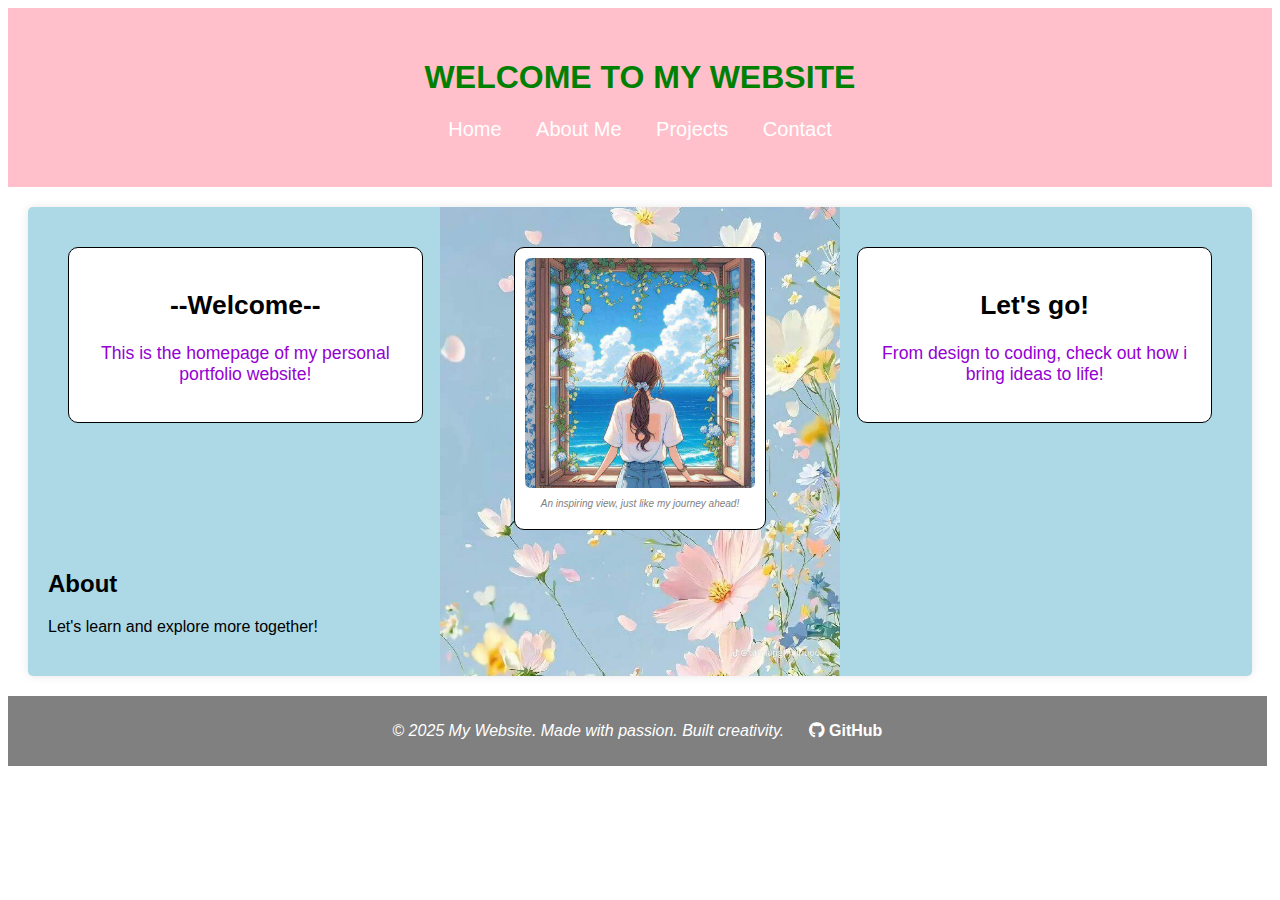
<file: Portfolio/index.html>
<!DOCTYPE html>
<html lang="en-US">
<head>
    <meta charset="utf-8">
    <meta name="viewport" content="width=device-width, initial-scale=1.0">
    <meta name="description" content="Welcome to my personal portfolio website, 
	where I showcase my projects, creativity, and passion for learning." />
	<link rel="stylesheet" href="Portfolio_content.css">
	<link rel="icon" href="favicon.ico" type="image/x-icon">
	<link rel="stylesheet" href="https://cdnjs.cloudflare.com/ajax/libs/font-awesome/6.5.0/css/all.min.css">
	
    <title>My Website</title>
	  
</head>

<body>

    <header>
	      <h1>WELCOME TO MY WEBSITE</h1> 
		     <nav aria-label="Main Navigation">
              <ul>
                <li><a href="index.html">Home</a></li>
                <li><a href="aboutMe.html">About Me</a></li>
                <li><a href="projects.html">Projects</a></li>
				<li><a href="contact.html">Contact</a></li>
              </ul>
        </nav>
    </header>

    <main>
	  
        <section id="home">
		  <div class="container">
		    <div class="home-text-box">
		      <h2>--Welcome--</h2>
               <strong class="wording"><p>This is the homepage of my personal portfolio website!</p></strong>
		    </div>
		
		    <div class="image-box">
			    <img src="girls.jpg" alt="watching scenary" style="max-width:100%;height:auto;">
		        <p class="image-credit"><em> An inspiring view, just like my journey ahead! </em></p>
		    </div>
			
			<div class="home-text-box">
              <h2>Let's go!</h2>
               <strong class="wording"><p>From design to coding, check out how i bring ideas to life!</p></strong>
            </div>

	      </div>
        </section>

        <section id="about">
		  
             <h2>About</h2>
             <p>Let's learn and explore more together!</p>
		  
        </section>

    </main>

    <footer>
    <p>
        <em>&copy; 2025 My Website. Made with passion. Built creativity.</em>
        <span class="github-container">
            <a href="https://github.com/nazatulnadhirah" target="_blank">
                <i class="fab fa-github"></i> GitHub
            </a>
        </span>
    </p>
   </footer>
	
	<script src="script.js"> </script>
	
</body>
</html>
</file>
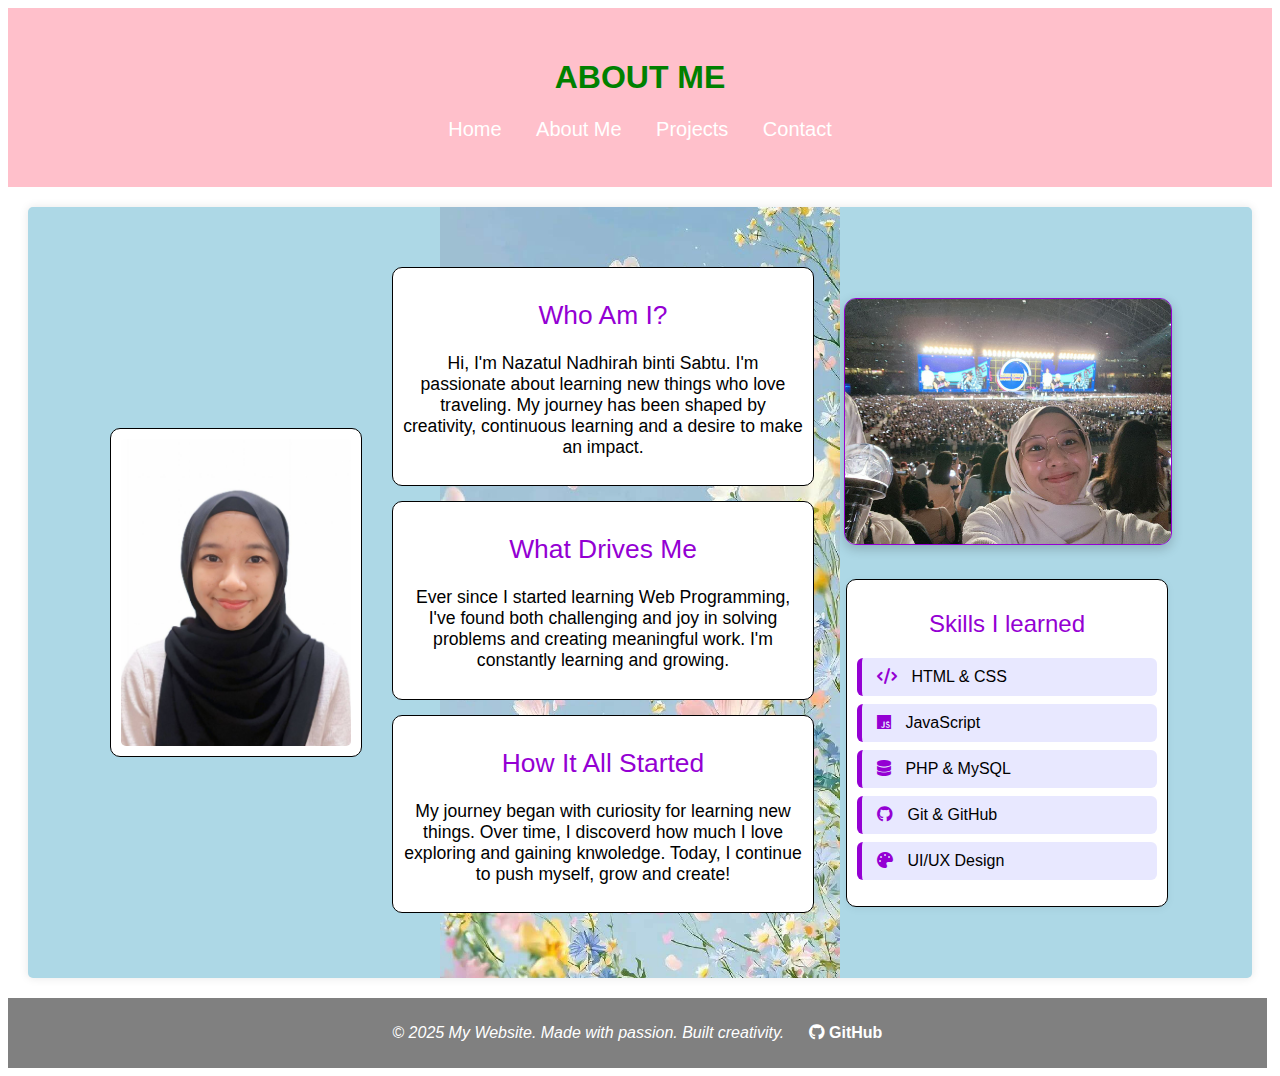
<file: Portfolio/aboutMe.html>
<!DOCTYPE html>
<html lang="en-US">
<head>
  <meta charset="utf-8">
  <meta name="viewport" content="width=device-width, initial-scale=1.0">
  <meta name="description" content="Welcome to my personal portfolio website, 
   where I showcase my projects, creativity, and passion for learning." />
  <link rel="stylesheet" href="Portfolio_content.css">
  <link rel="stylesheet" href="https://cdnjs.cloudflare.com/ajax/libs/font-awesome/6.5.0/css/all.min.css">

  <title>About Me | My Website</title>
  
</head>
<body>
  <header>
    <h1>ABOUT ME</h1> 
	
    <nav>
      <ul>
        <li><a href="index.html">Home</a></li>
        <li><a href="aboutMe.html">About Me</a></li>
        <li><a href="projects.html">Projects</a></li>
		<li><a href="contact.html">Contact</a></li>
      </ul>
    </nav>
  </header>

  <main>
   
    <div class="about-wrapper">
        <div class="layout-container">
	 
	    <div class="image-box">
	      <img src="Photo1.jpg" alt="Potrait of Naza" style="max-width:100%;height:auto; float: right;">
	    </div>
		
  
		<div class="text-container">
	  
		    <div class="about-text-box">
		      <h2 class="wording">Who Am I?</h2>
                <p>Hi, I'm Nazatul Nadhirah binti Sabtu. I'm passionate about learning new things
			       who love traveling. My journey has been shaped by creativity, continuous learning
			       and a desire to make an impact. </p>
		    </div>
		
		    <div class="about-text-box">
              <h2 class="wording">What Drives Me</h2>
               <p>Ever since I started learning Web Programming, I've found both challenging
		          and joy in solving problems and creating meaningful work. I'm
		          constantly learning and growing.</p>
            </div>
		
		    <div class="about-text-box">
              <h2 class="wording">How It All Started</h2>
               <p>My journey began with curiosity for learning new things. Over time, I discoverd 
		          how much I love exploring and gaining knwoledge. Today, I continue to push myself, 
		          grow and create!</p>
            </div>
        </div> 

	
	<!-- Photo2 -->
<div class="right-column-group">
  <div class="enhanced-image">
    <img src="Photo2.jpg" alt="Personal Portrait" class="styled-photo">
  </div>

  <div class="skills-box">
    <h2 class="wording">Skills I learned</h2>
    <ul class="skills-list">
      <li><i class="fas fa-code"></i> HTML & CSS</li>
      <li><i class="fab fa-js"></i> JavaScript</li>
      <li><i class="fas fa-database"></i> PHP & MySQL</li>
      <li><i class="fab fa-github"></i> Git & GitHub</li>
      <li><i class="fas fa-palette"></i> UI/UX Design</li>
    </ul>
  </div>
</div>

	
	
  </div>
</div>
    
  </main>
  

    <footer>
    <p>
        <em>&copy; 2025 My Website. Made with passion. Built creativity.</em>
        <span class="github-container">
            <a href="https://github.com/nazatulnadhirah" target="_blank">
                <i class="fab fa-github"></i> GitHub
            </a>
        </span>
    </p>
   </footer>
 
  <script src="script.js"> </script>
  
</body>
</html>
</file>
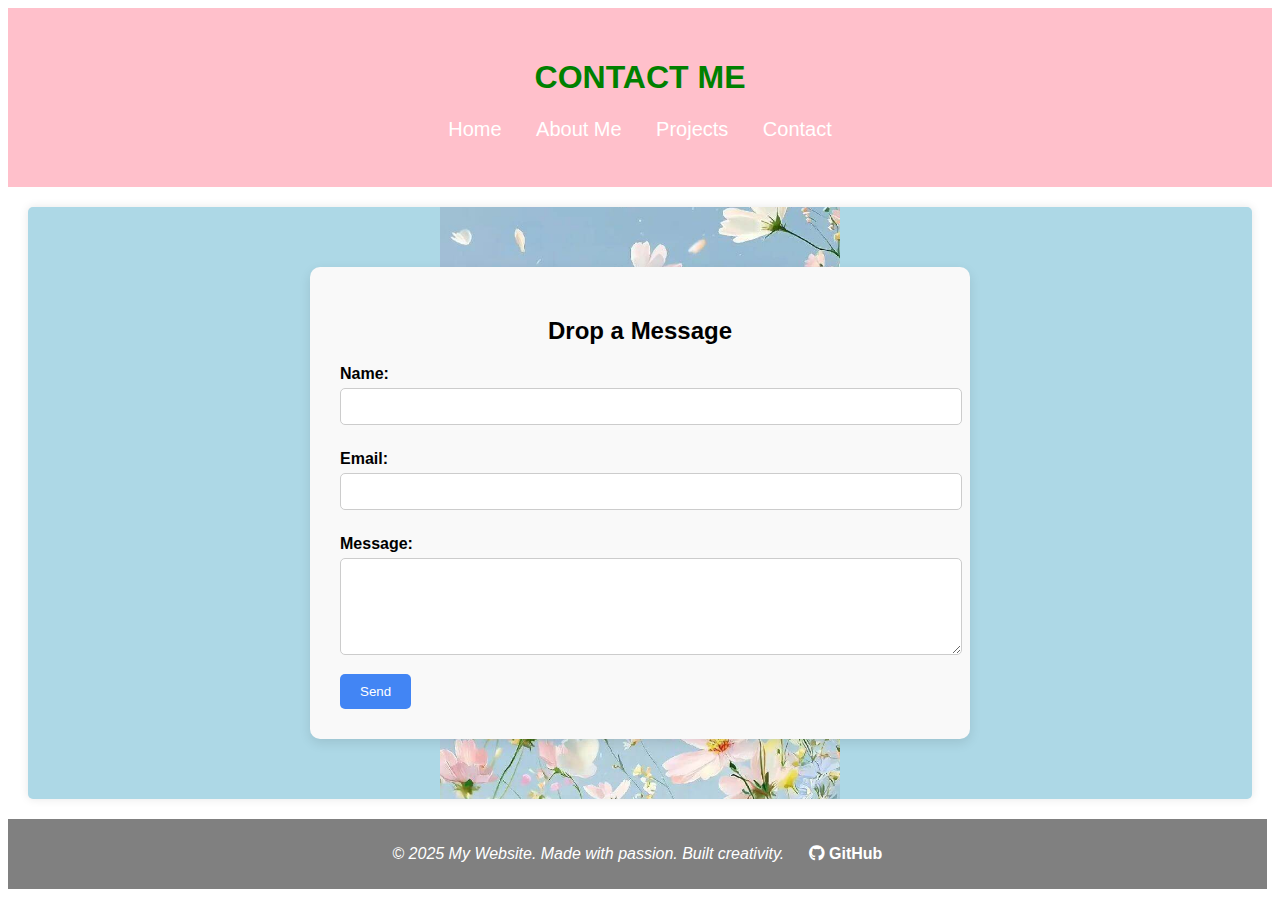
<file: Portfolio/contact.html>
<!DOCTYPE html>
<html lang="en">
<head>
  <meta charset="UTF-8">
  <meta name="viewport" content="width=device-width, initial-scale=1.0">
  <meta name="description" content="Contact me through my personal portfolio." />
  <link rel="stylesheet" href="Portfolio_content.css">
  <link rel="stylesheet" href="https://cdnjs.cloudflare.com/ajax/libs/font-awesome/6.5.0/css/all.min.css">
  
  <title>Contact | My Website</title>
  
</head>
<body>

  <header>
    <h1>CONTACT ME</h1>
    <nav>
      <ul>
        <li><a href="index.html">Home</a></li>
        <li><a href="aboutMe.html">About Me</a></li>
        <li><a href="projects.html">Projects</a></li>
        <li><a href="contact.html">Contact</a></li>
      </ul>
    </nav>
  </header>

  <main>
    <div class="contact-container">
      <h2>Drop a Message</h2>
      <form action="contact.php" method="POST">
        <label>Name:</label>
        <input type="text" name="name" required>

        <label>Email:</label>
        <input type="email" name="email" required>

        <label>Message:</label>
        <textarea name="message" rows="5" required></textarea>

        <button type="submit">Send</button>
      </form>
    </div>
  </main>

  <footer>
    <p>
        <em>&copy; 2025 My Website. Made with passion. Built creativity.</em>
        <span class="github-container">
            <a href="https://github.com/nazatulnadhirah" target="_blank">
                <i class="fab fa-github"></i> GitHub
            </a>
        </span>
    </p>
   </footer>

</body>
</html>
</file>
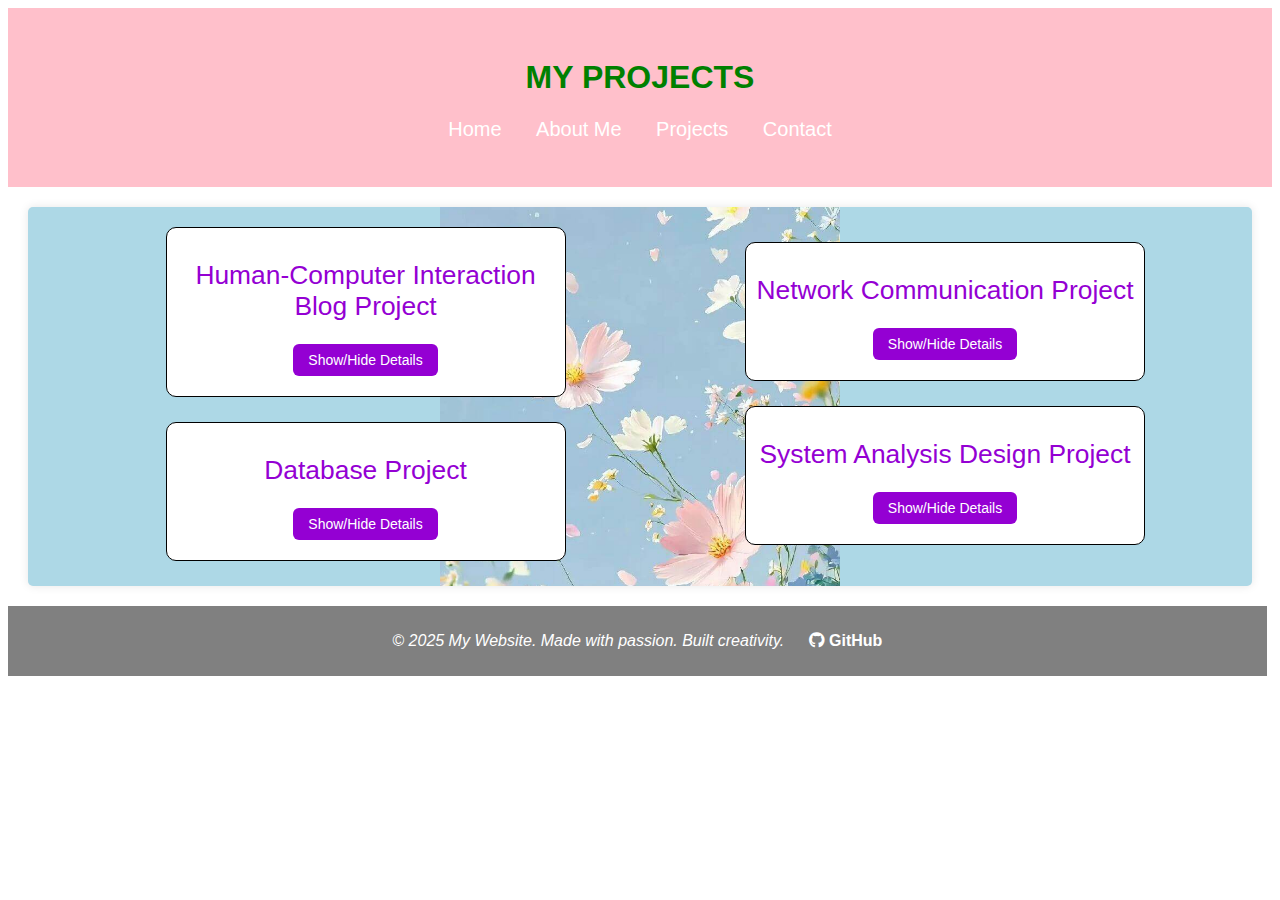
<file: Portfolio/projects.html>
<!DOCTYPE html>
<html lang="en-US">
<head>
  <meta charset="utf-8">
  <meta name="viewport" content="width=device-width, initial-scale=1.0">
  <meta name="description" content="Welcome to my personal portfolio website, 
   where I showcase my projects, creativity, and passion for learning." />
  <link rel="stylesheet" href="Portfolio_content.css">
  <link rel="stylesheet" href="https://cdnjs.cloudflare.com/ajax/libs/font-awesome/6.5.0/css/all.min.css">
  
  <title>Projects | My Website</title>
  
</head>
    <body>
      <header>
         <b><h1>MY PROJECTS</h1></b>
            <nav>
              <ul>
                 <li><a href="index.html">Home</a></li>
                 <li><a href="aboutMe.html">About Me</a></li>
                 <li><a href="projects.html">Projects</a></li>
				 <li><a href="contact.html">Contact</a></li>
              </ul>
            </nav>
      </header>


<main>
  <div class="two-column-background">
    <div class="column left-column">
      
	  <!--Project 1 -->
      <div class="project-text-box">
        <h2 class="wording">Human-Computer Interaction Blog Project</h2>
        
		<button onclick="toggleProjectDetails()" class="toggle-btn">Show/Hide Details</button>

        <p id="project-details" class="project-info">
          This blog was developed as part of our Human-Computer Interaction (HCI) course. 
		  Its purpose is to document our insights, reflections, and progress throughout the project.
          We focuses on applying key HCI principles like user-friendly design, readability, 
		  accessible navigation, and responsive layout.
		  
          <a href="https://nobodybutyou2.wordpress.com" target="_blank">Visit My Blog</a>.</p>
        
      </div>
	  
	  <!--Project 2 -->
      <div class="project-text-box">
        <h2 class="wording">Database Project</h2>
		
        <button onclick="toggleProjectDetails3()" class="toggle-btn">Show/Hide Details</button>
		
        <p id="project-details-3" class="project-info">
          The project that we created is Online Library Management System (OLMS) 
		  by using MySQL.This project allow user to register, search book, 
		  and borrow them online without need to visit a physical library. The system keeps
		  track of book availability, borrowing dates, and returns, making everything organized.
		  It also sends reminders for due dates and manages fines for late returns.
		  
		  <a href="Database project.pdf" target="_blank">Visit My File</a>

        </p>
      </div>
    </div>


    <div class="column right-column">
	
      <!--Project 3 -->
      <div class="project-text-box">
        <h2 class="wording">Network Communication Project</h2>
		
        <button onclick="toggleProjectDetails2()" class="toggle-btn">Show/Hide Details</button>
		
        <p id="project-details-2" class="project-info">
			  This project involves designing a structured wiring plan for a large building, 
			  such as a faculty to ensure efficient data transmission, reliable network connectivity, 
			  and well-maintained communication system. We analyze key factors like cable management, network security, 
			  and scalability to ensure high-speed internet across multiple floors. <br>
			  
		  <a href="Netcom project.pdf" target="_blank">Visit My File</a></p>
          
      
	  </div>
	  
	  <!--Project 4 -->
      <div class="project-text-box">
        <h2 class="wording">System Analysis Design Project</h2>
		
        <button onclick="toggleProjectDetails4()" class="toggle-btn">Show/Hide Details</button>
		
        <p id="project-details-4" class="project-info">
          This project is an academic task management system designed for postgraduate students and lecturers.
		  to streamline the research and publication process. Built using figma, it helps users to update 
		  their thesis progress, manage tasks, set deadlines and collaborate effciently. By integrate features 
		  like real-time tracking, reminders, and document sharing, it enhances productivity and 
		  simplifies research management.<br>      
        
		  <a href="Secd project.pdf" target="_blank">Visit My File</a></p>
				
      </div>
	  
    </div>
  </div>
</main>


   <footer>
    <p>
        <em>&copy; 2025 My Website. Made with passion. Built creativity.</em>
        <span class="github-container">
            <a href="https://github.com/nazatulnadhirah" target="_blank">
                <i class="fab fa-github"></i> GitHub
            </a>
        </span>
    </p>
   </footer>
  
  <script src="script.js"> </script>
  
</body>
</html>
</file>
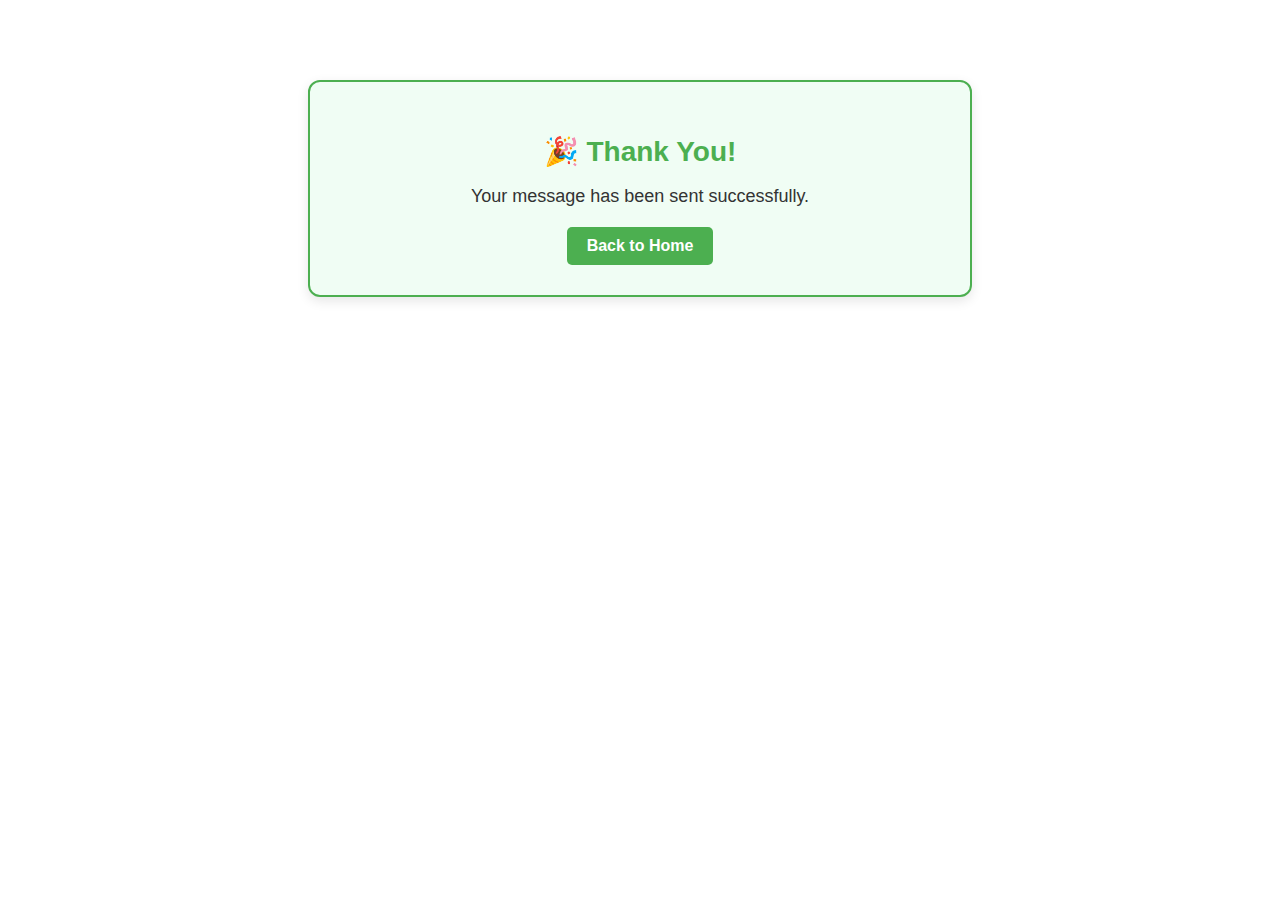
<file: Portfolio/thankyou.html>
<!DOCTYPE html>
<html lang="en">
<head>
  <meta charset="UTF-8">
  <title>Thank You!</title>
  <link rel="stylesheet" href="Portfolio_content.css"> <!-- lowercase fixed -->
  
</head>
<body>

  <div class="thankyou-container">
    <h2>🎉 Thank You!</h2>
    <p>Your message has been sent successfully.</p>
    <a href="index.html">Back to Home</a>
  </div>

</body>
</html>
</file>
<file: Portfolio/Portfolio_content.css>
/* ===========================
     All pages
============================== */

body {
    font-family: Arial, sans-serif;
    padding: 0;
    box-sizing: border-box;
}

header {
    background-color: Pink;
    color: Green;
    padding: 30px;
    text-align: center;
	
}

nav ul {
    list-style: none;
    padding: 0;
	
}

nav ul li {
    display: inline;
    margin: 0 15px;
}

nav ul li a {
	font-size: 20px;
    color: white;
    text-decoration: none;
	transition: color 0.3s ease-in-out;
}

nav ul li a:hover {
	color: blue;
}

.wording {
	color: DarkViolet;
	font-weight: normal;
}

main {
    padding: 20px;
    background-color: white;
    margin: 20px;
    border-radius: 5px;
    box-shadow: 0 0 10px rgba(0, 0, 0, 0.1);
	background-image: url('flowers.jpg');
    background-size: 400px;
    background-repeat: no-repeat;
    background-position: center;
	background-color: lightblue;
}


.project-card {
  border: 1px solid #ccc;
  padding: 20px;
  margin: 30px auto;
  max-width: 800px;
  background-color: white;
  border-radius: 10px;
  box-shadow: 0 0 8px rgba(0, 0, 0, 0.1);
}

.toggle-btn {
  background-color: DarkViolet;
  color: white;
  padding: 8px 15px;
  border: none;
  border-radius: 6px;
  cursor: pointer;
  margin-bottom: 10px;
  font-size: 14px;
  transition: background-color 0.3s ease;
}

.toggle-btn:hover {
  background-color: Indigo;
}

.project-info {
  display: none;
  font-size: 18px;
  color: #333;
  margin-top: 10px;
}


footer {
    background-color: grey;
    color: white;
    text-align: center;
    padding: 10px;
    position: relative;
    bottom: 0; 
    width: 98%;
} 	


footer a {
  color: white;
  font-weight: bold;
  text-decoration: none;
}

footer a:hover {
  color: blue;
}

.github-container {
    margin-left: 20px; 
}

/* ===========================
     Home page
============================== */


.container {
    display: grid;
    grid-template-columns: repeat(auto-fit, minmax(280px, 1fr));
    gap: 40px;
    align-items: start;
    padding: 20px;
	justify-items: center;
}
	
.home-text-box {
	font-size: clamp(14px, 2.5vw, 24px);
	padding: 20px;
    background-color: white;
    border: 1px solid black;
    border-radius: 10px;
    text-align: center;
    width: 100%;
    box-sizing: border-box;
	font-size: 1.1rem;
   
}

 .image-box {
    display: inline-block;
    justify-content: center;
    align-items: center;
	padding: 10px;
	background-color: white;
    border-radius: 10px;
    border: 1px solid black;
    box-sizing: border-box;
	width: fit-content;

}

.image-box img {
    border-radius: 5px;
	width: 230px;
	display: block;

}

.image-credit {
    color: gray;
	text-align: center;
    margin-top: 10px;
	font-size: clamp(8px, 2.5vw, 10px);
}


section {
    margin-bottom: 20px;	
}




/* ===========================
     About page
============================== */


.layout-container {
  display: flex;
  align-items: center;
  justify-content: center;
  gap: 30px;
  flex-wrap: wrap; 
  padding: 20px; 
  min-height: 70vh;
}

.text-container {
    display: flex;
	justify-content: center;
	flex-direction: column;
    gap: 10px; 
}

.about-text-box {
	font-size: clamp(12px, 2.5vw, 24px);
	font-size: 1.1rem;
	max-width: 400px;
    border: 1px solid black;
    padding: 10px;
	margin-bottom: 5px;
    border-radius: 10px;
    background-color: white;
    text-align: center;
	
}

.about-wrapper {
  max-width: 1100px;
  margin: 0 auto;
  padding: 20px;
}

.right-column-group {
  display: flex;
  flex-direction: column;
  align-items: center;
  flex: 1;
  min-width: 280px;
  gap: 10px;
  padding-top: 20px;
}

.skills-box {
  width: 100%;
  max-width: 300px;
  background-color: white;
  border-radius: 10px;
  padding: 15px;
  border: 1px solid #ccc;
  text-align: center;
  box-shadow: 0 2px 8px rgba(0, 0, 0, 0.05);
  padding: 10px;
  border: 1px solid black;
  margin-top:20px;
}

.skills-list {
  list-style: none;
  padding: 0;
}

.skills-list li {
  background-color: #e8e8ff;
  margin: 8px 0;
  padding: 10px 15px;
  border-left: 5px solid DarkViolet;
  border-radius: 6px;
  font-size: 16px;
  text-align: left;
}

.skills-list i {
  margin-right: 10px;
  color: DarkViolet;
}

.enhanced-about-section {
  display: flex;
  justify-content: center;
  align-items: center;
  flex-wrap: wrap;
  gap: 40px;
}

.styled-photo {
  
  max-width: 100%;
  height: auto;
  border: 1px solid DarkViolet;
  border-radius: 12px;
  box-shadow: 0 4px 12px rgba(0, 0, 0, 0.2);
}


/* ===========================
     Projects page
============================== */

.project-info a {
    display: inline-block; /* Keeps it part of the text */
    margin-top: 10px; /* Adds spacing but doesn’t force separation */
}


.project-text-box {
    margin-left: 100px; /* Move the box to the right */
    margin-right: 50px; /* Adjust spacing */
	
	font-size: clamp(14px, 2.5vw, 24px);
	padding: 10px;
    background-color: white;
    border: 1px solid black;
    border-radius: 10px;
    text-align: center;
    width: 100%;
    box-sizing: border-box;
	font-size: 1.1rem;
	max-width: 400px;
	margin-bottom: 5px;


}

.two-column-background {
	margin-right:20px;
    display: flex;
    flex-wrap: wrap;
    gap: 30px;
    justify-content: center;
	align-items: center;
}

.column {
    display: flex;
    flex-direction: column;
	align-items:center;
    gap: 20px; /* Ensure even spacing */
}

@media (max-width: 768px) {
    .container {
        grid-template-columns: 1fr;
        gap: 20px;
    }

    .layout-container {
        flex-direction: column;
        align-items: center;
    }

     nav ul {
		flex-direction: column; 
		align-items: center;
	}
	
	#box_text {
        width: auto; /* Allows flexibility */
        margin: 20px auto; 
    }
	
	.two-column-background {
        flex-direction: column; /* Stack items vertically */
        align-items: center; /* Center them */
        justify-content: center;
        text-align: center;
    }
	
	 .text-box {
        width: 90%;
        margin: 10px auto; /* Centers the box */
        text-align: center;
    }

}


/* ===========================
     Contact Page
=========================== */

.contact-container {
  max-width: 600px;
  margin: 40px auto;
  padding: 30px;
  background-color: #f9f9f9;
  border-radius: 10px;
  box-shadow: 0 4px 12px rgba(0, 0, 0, 0.1);
  font-family: Arial, sans-serif;
}

.contact-container h2 {
  text-align: center;
  margin-bottom: 20px;
}

form label {
  display: block;
  margin-top: 10px;
  font-weight: bold;
}

form input, form textarea {
  width: 100%;
  padding: 10px;
  margin-top: 5px;
  margin-bottom: 15px;
  border: 1px solid #ccc;
  border-radius: 5px;
  font-family: inherit;
}

form button {
  padding: 10px 20px;
  background-color: #4285f4;
  color: white;
  border: none;
  border-radius: 5px;
  cursor: pointer;
}

form button:hover {
  background-color: #3367d6;
}

/* ===========================
     Thank You Page
=========================== */

.thankyou-container {
  max-width: 600px;
  margin: 80px auto;
  padding: 30px;
  border: 2px solid #4CAF50;
  border-radius: 12px;
  background-color: #f0fdf4;
  box-shadow: 0 4px 12px rgba(0, 0, 0, 0.1);
  text-align: center;
  font-family: Arial, sans-serif;
}

.thankyou-container h2 {
  font-size: 28px;
  color: #4CAF50;
  margin-bottom: 15px;
}

.thankyou-container p {
  font-size: 18px;
  color: #333;
  margin-bottom: 20px;
}

.thankyou-container a {
  display: inline-block;
  padding: 10px 20px;
  text-decoration: none;
  background-color: #4CAF50;
  color: white;
  border-radius: 5px;
  font-weight: bold;
  transition: background-color 0.3s;
}

.thankyou-container a:hover {
  background-color: #388E3C;
}
</file>
